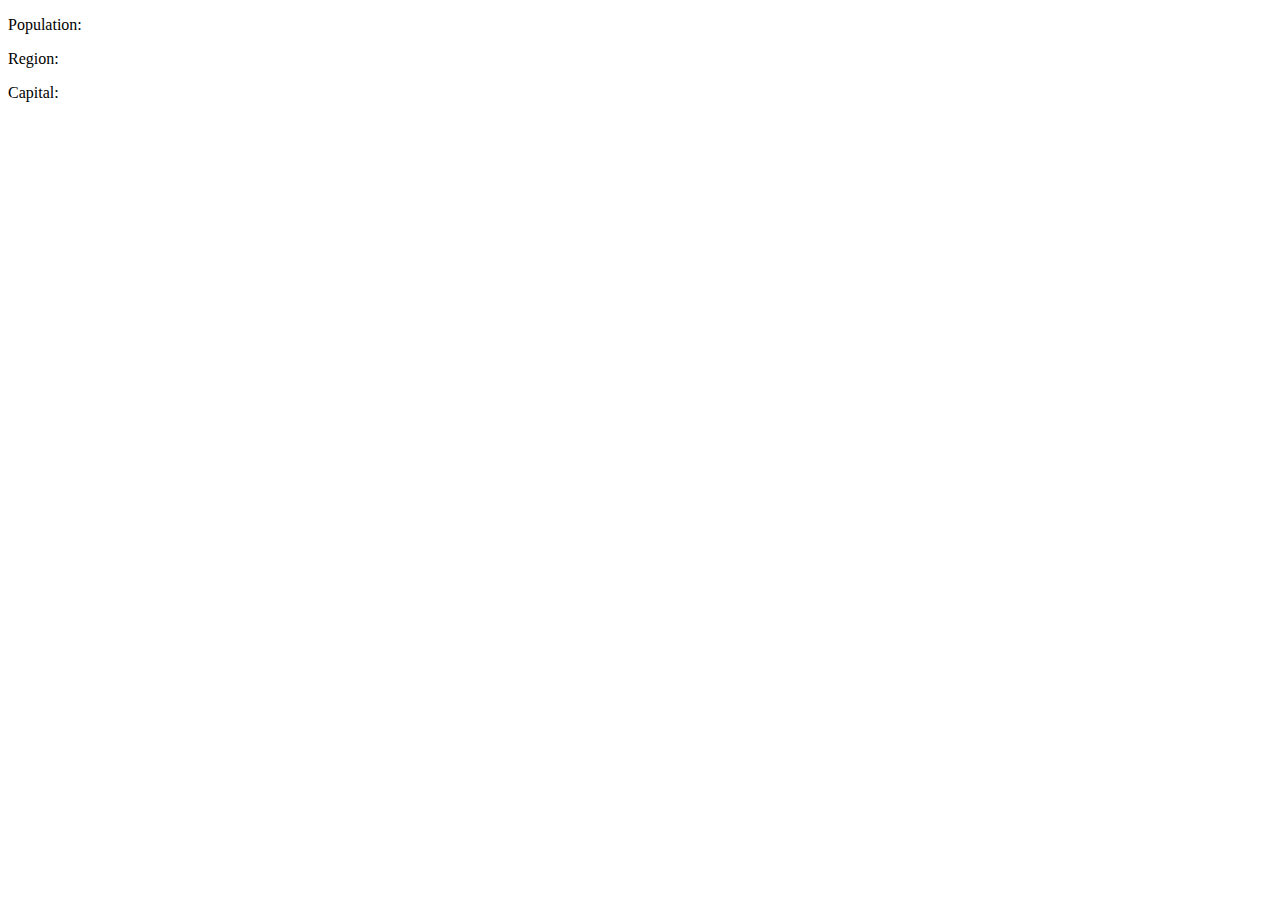
<file: onecard.html>
<!DOCTYPE html>
<html lang="en">
<head>
  <meta charset="UTF-8">
  <meta name="viewport" content="width=device-width, initial-scale=1.0">
  <title>Document</title>
</head>
<body>

  
    <div class="row">
      <div class='col-12 sm-col-12 md-col-12 lg-col-4 card'>
        <p class='country-name bold-text'></p>
        <p><span class="bold-text">Population: </span> </p>
        <p><span class="bold-text">Region: </span></p>
        <p><span class="bold-text">Capital: </span></p>
      </div>
      
    </div>
  </div>
  
</body>
</html>
</file>
